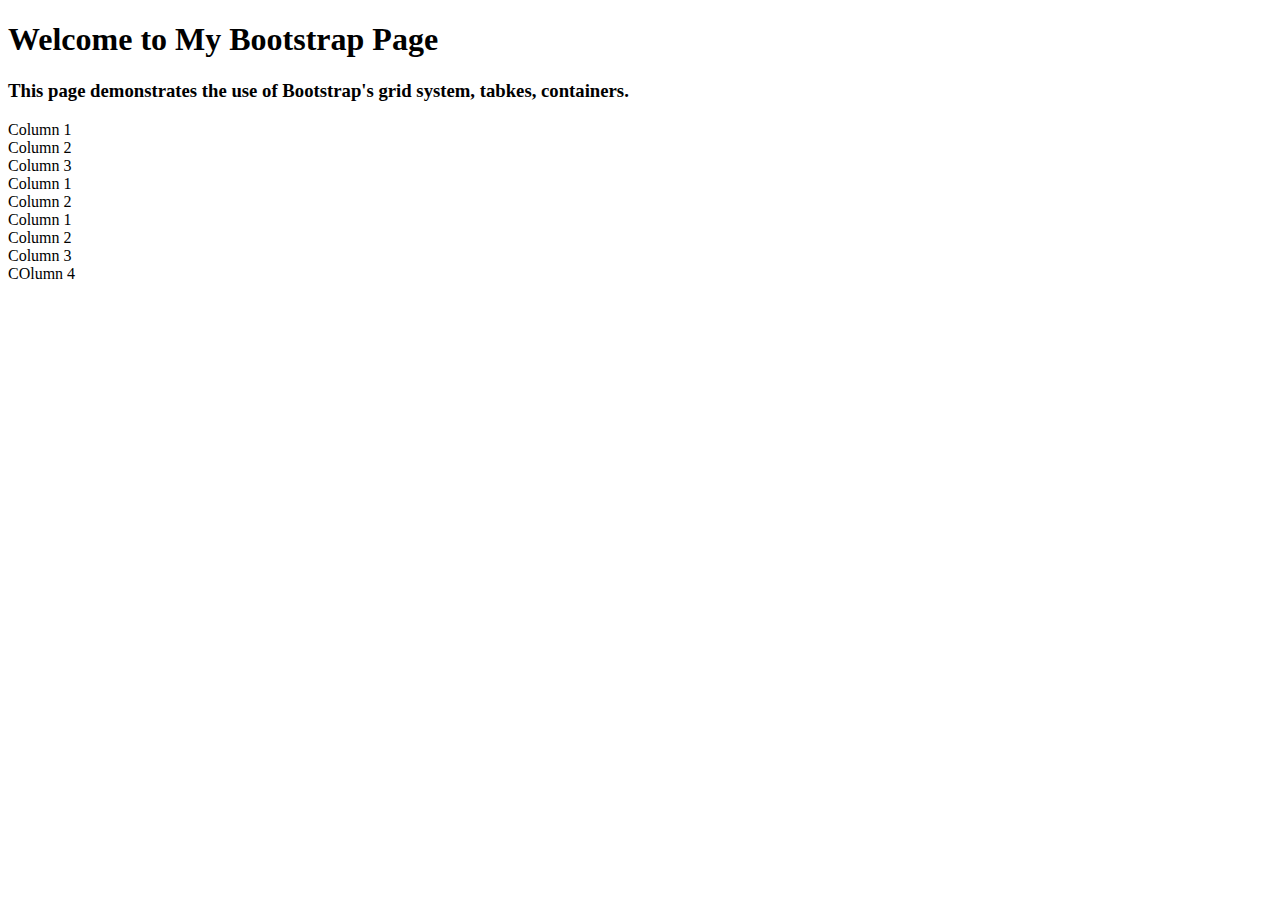
<file: assignment1/index.html>
<!DOCTYPE html>
<html lang="en">
<head>
    <meta charset="UTF-8">
    <meta name="viewport" content="device-width, initial-scale=1.0">
    <title>Assignment</title>
    <link rel="stylesheet" href="https://cdn.jsdelivr.net/npm/bootstrap@4.6.2/dist/css/bootstrap.min.css" integrity="sha384-xOolHFLEh07PJGoPkLv1IbcEPTNtaed2xpHsD9ESMhqIYd0nLMwNLD69Npy4HI+N" crossorigin="anonymous">
    <script src="https://cdn.jsdelivr.net/npm/bootstrap@4.6.2/dist/js/bootstrap.bundle.min.js" integrity="sha384-Fy6S3B9q64WdZWQUiU+q4/2Lc9npb8tCaSX9FK7E8HnRr0Jz8D6OP9dO5Vg3Q9ct" crossorigin="anonymous"></script>
</head>
<body>
    <div class="jumbotron">
        <h1> Welcome to My Bootstrap Page</h1>
        <h3>This page demonstrates the use of Bootstrap's grid system, tabkes, containers.</h3>
    </div>
    <div class="container-fluid">
        <div class="row">
            <div class="col-md-4 text-center p-3">Column 1</div>
            <div class="col-md-4 text-white text-center p-3">Column 2</div>
            <div class="col-md-4 text-white text-center p-3">Column 3</div>
        </div>
        <div class="row">
            <div class="col-md-8"> Column 1</div>
            <div class-="col-md-4"> Column 2</div>
        </div>
        <div calss="row">
            <div class="col-md-3 col-sm-3 col-lg-3 text-center">Column 1</div>
            <div class="col-md-6 col-sm-6 col-lg-6 text-center">Column 2</div>
            <div class="col-md-6 col-sm-6 col-lg-6 text-center">Column 3</div>
            <div class="col-md-3 col-sm-3 col-lg-3 text-center">COlumn 4</div>
        </div>
    </div>
</body>
</html>
</file>
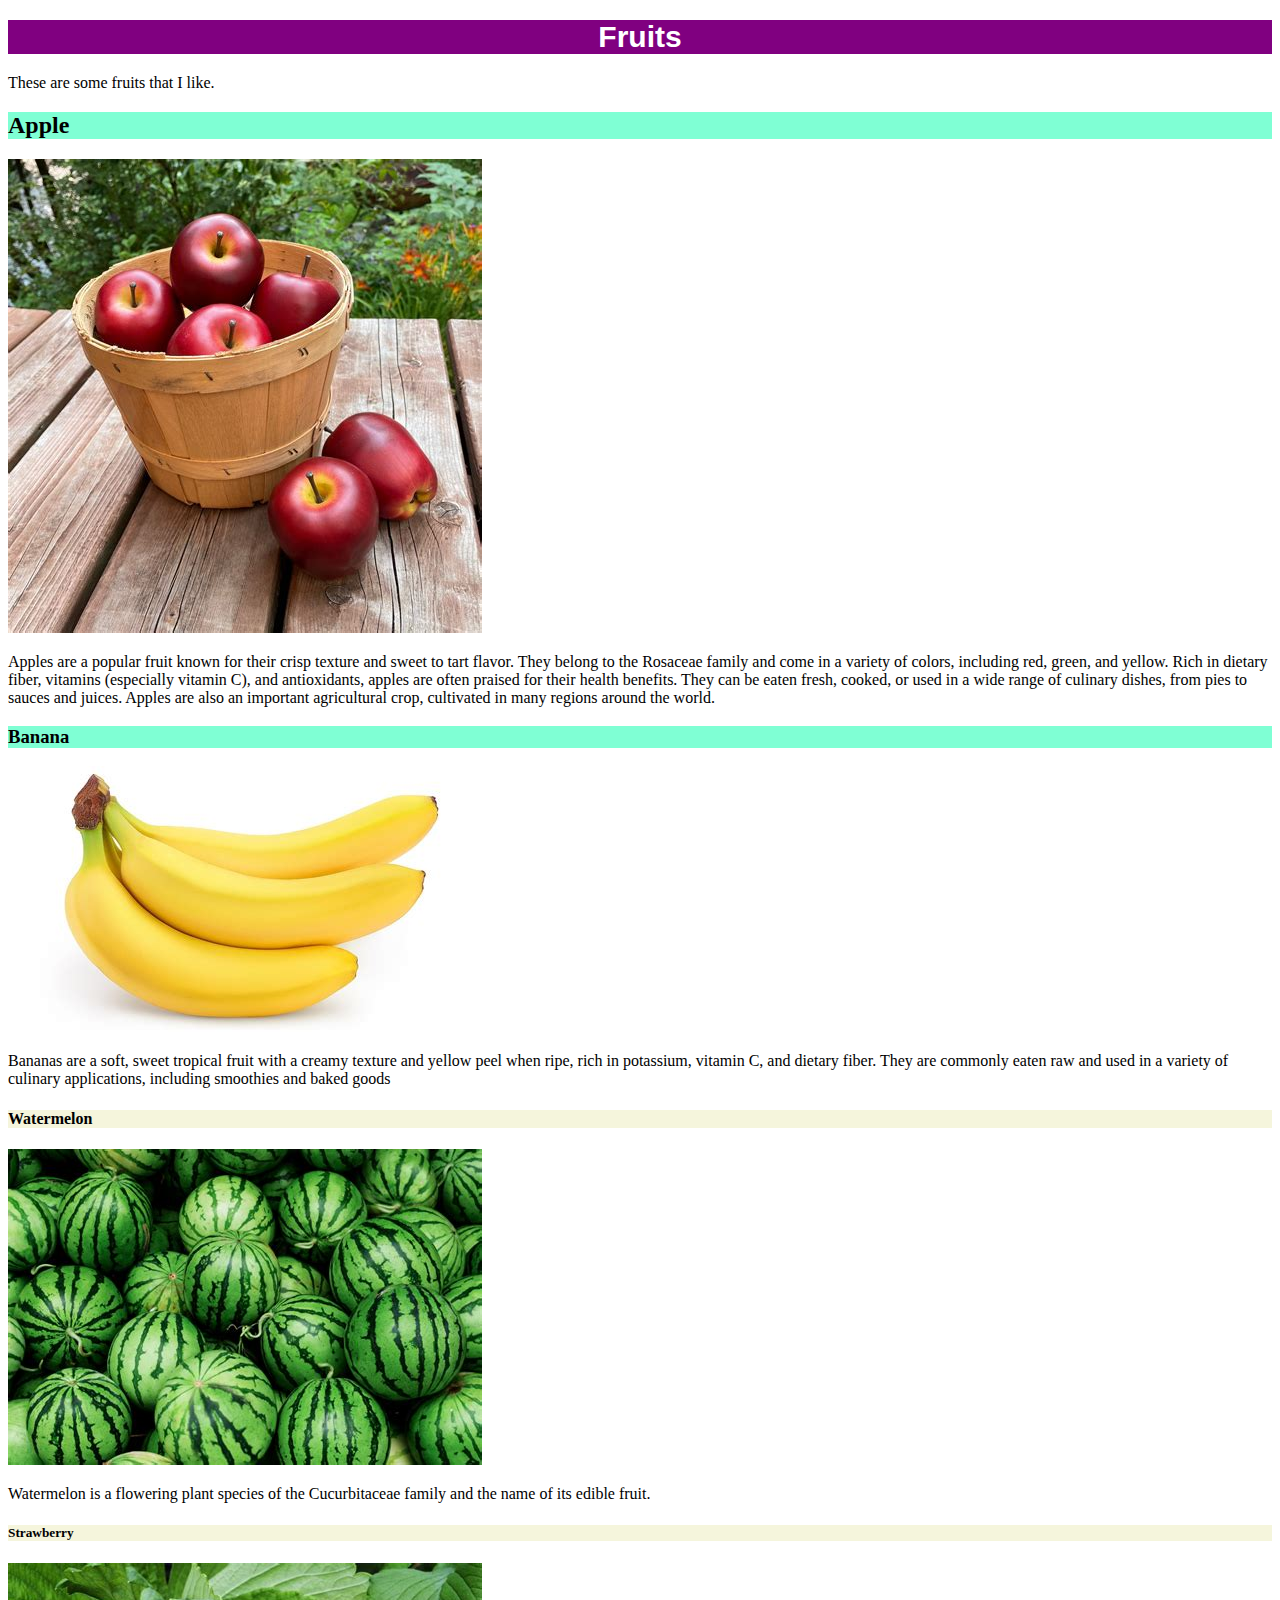
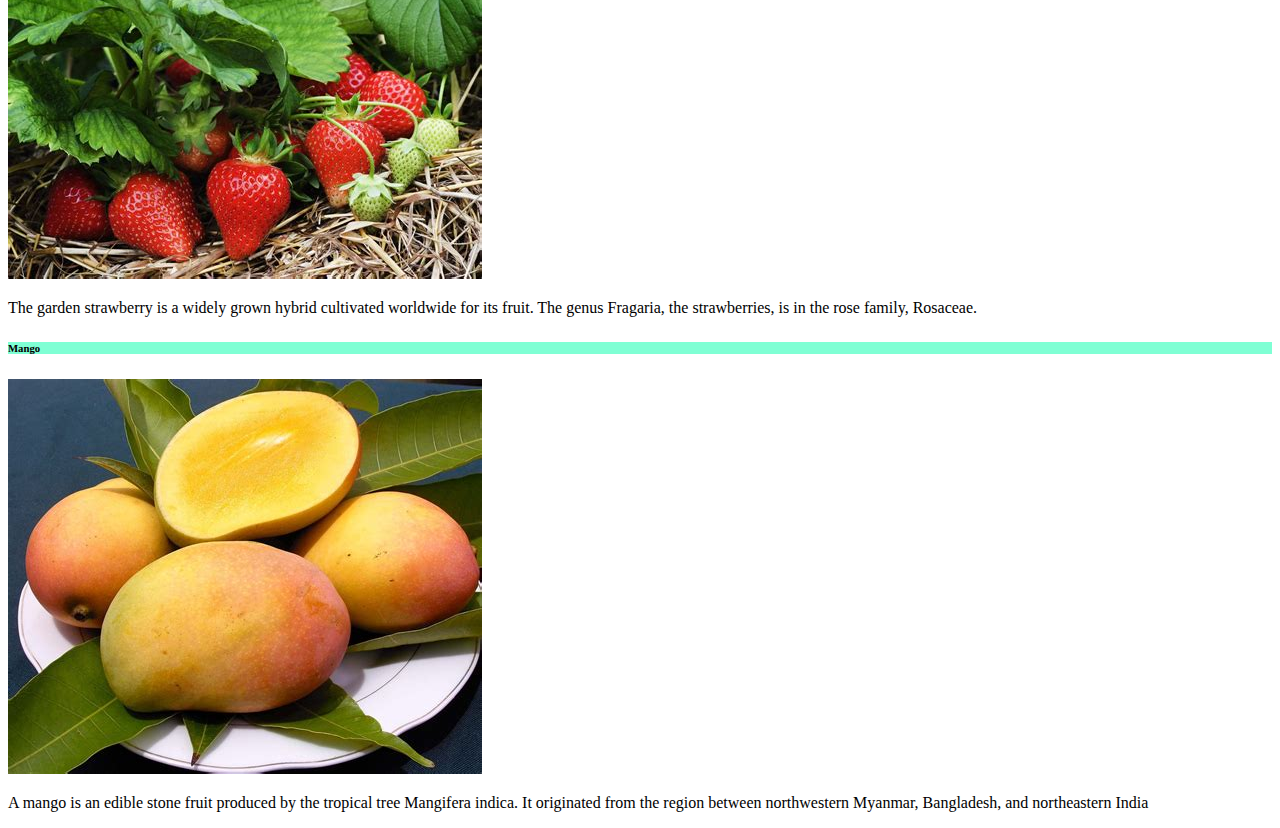
<file: Class3/index.html>
<!DOCTYPE html>
<html>
    <head> 
        <meta charset="UTF-8">
        <meta name = "viewport" content="" wodth="device-width, initial-scale=1" >
        <title>CSS classes & first Bootstrap</title>
        <link href="style.css" rel="stylesheet">
    </head>
    <body>
        <h1 >Fruits</h1>
        <p>These are some fruits that I like.</p>
        <h2 class="fruit1">Apple</h2>
        <img src="imag/apple.jpeg">
        <p>Apples are a popular fruit known for their crisp texture and sweet to tart flavor. 
        They belong to the Rosaceae family and come in a variety of colors, including red, green, and yellow.
        Rich in dietary fiber, vitamins (especially vitamin C), and antioxidants, apples are often praised for their health benefits. 
        They can be eaten fresh, cooked, or used in a wide range of culinary dishes, from pies to sauces and juices.
        Apples are also an important agricultural crop, cultivated in many regions around the world.
        </p>
        <h3 class="fruit1">Banana</h3>
        <img src="imag/banana.jpeg">
        <p>
            Bananas are a soft, sweet tropical fruit with a creamy texture and yellow peel when ripe, rich in potassium, vitamin C, 
            and dietary fiber.
             They are commonly eaten raw and used in a variety of culinary applications, including smoothies and baked goods</p>
        <h4 class="fruit2" >Watermelon</h4>
        <img src="imag/watermelon.jpeg">
        <p>Watermelon is a flowering plant species of the Cucurbitaceae family and the name of its edible fruit.</p>
        <h5 class ="fruit2">Strawberry</h5>
        <img src="imag/strawberry.jpeg">
        <p>The garden strawberry is a widely grown hybrid cultivated worldwide for its fruit.
             The genus Fragaria, the strawberries, is in the rose family, Rosaceae. </p>
        <h6 class="fruit1">Mango</h6>
        <img src="imag/mango.jpeg">
        <p>A mango is an edible stone fruit produced by the tropical tree Mangifera indica.
             It originated from the region between northwestern Myanmar, Bangladesh, and northeastern India</p>
    </body>
</html>
</file>
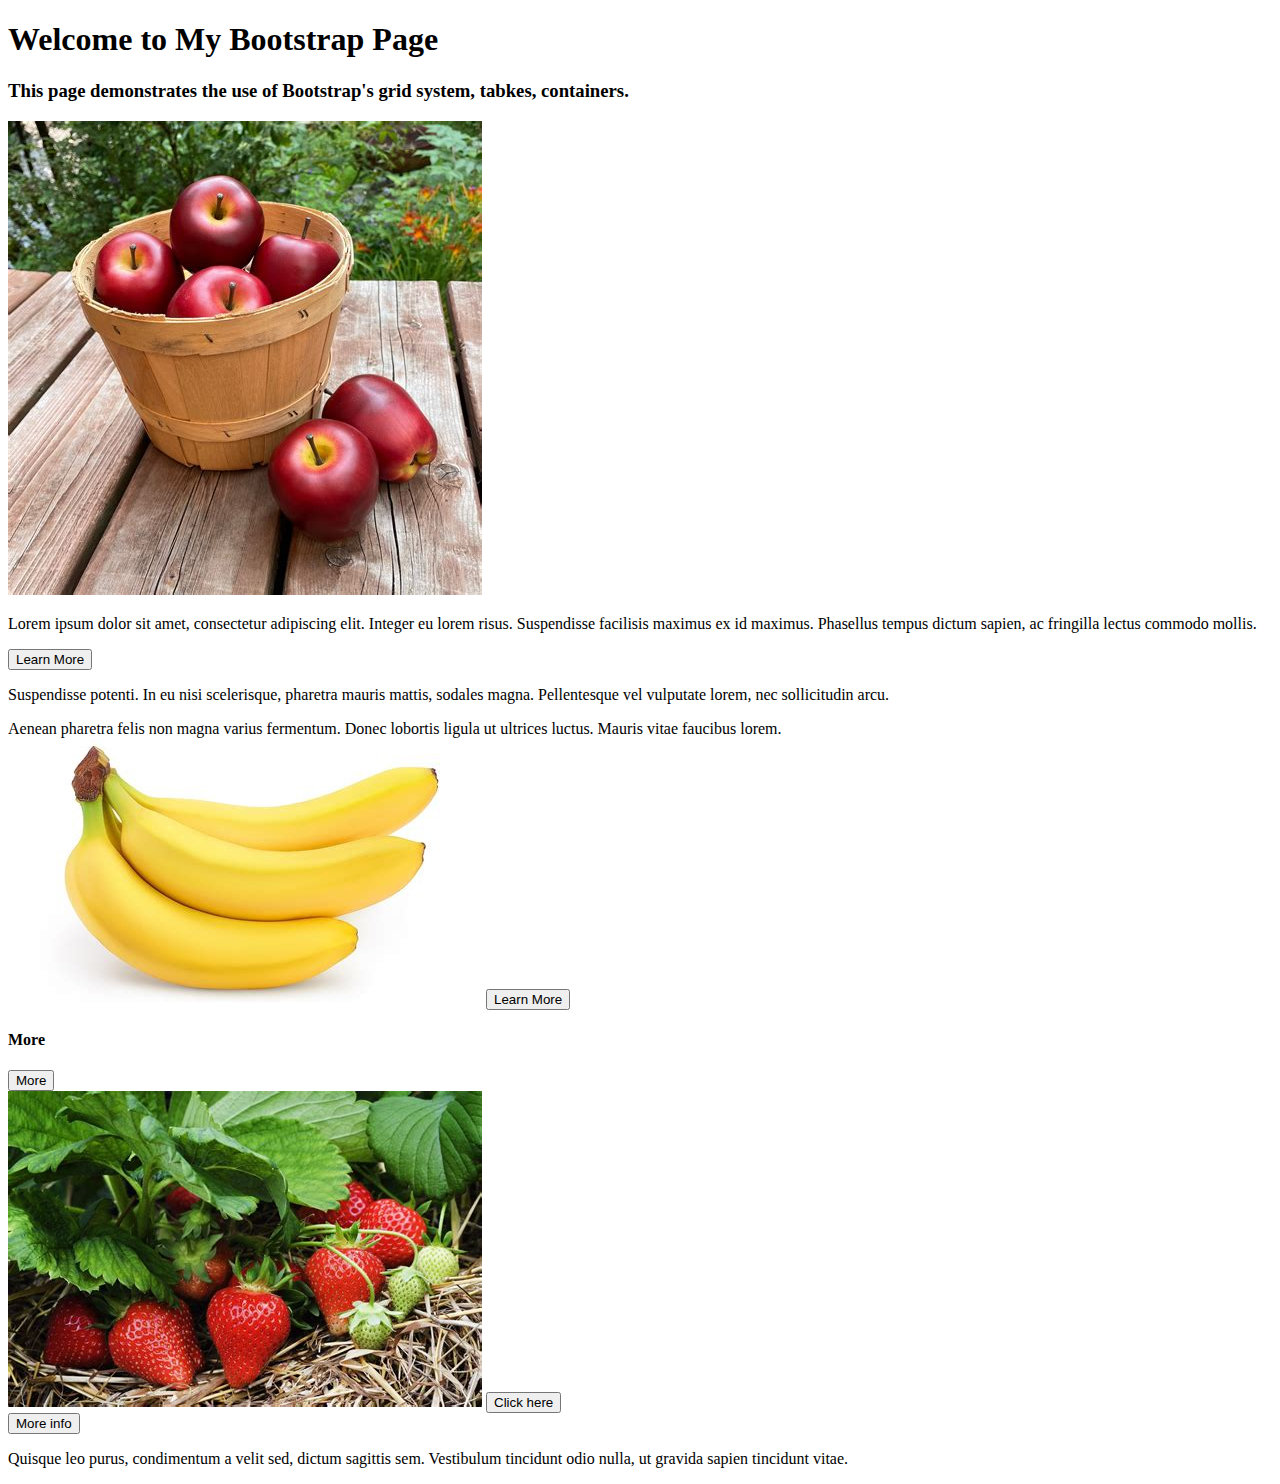
<file: Sofia Saldumbide/assignment1/index.html>
<!DOCTYPE html>
<html lang="en">
<head>
    <meta charset="UTF-8">
    <meta name="viewport" content="device-width, initial-scale=1.0">
    <title>Assignment</title>
    <link rel="stylesheet" href="https://cdn.jsdelivr.net/npm/bootstrap@4.6.2/dist/css/bootstrap.min.css" integrity="sha384-xOolHFLEh07PJGoPkLv1IbcEPTNtaed2xpHsD9ESMhqIYd0nLMwNLD69Npy4HI+N" crossorigin="anonymous">
    <script src="https://cdn.jsdelivr.net/npm/bootstrap@4.6.2/dist/js/bootstrap.bundle.min.js" integrity="sha384-Fy6S3B9q64WdZWQUiU+q4/2Lc9npb8tCaSX9FK7E8HnRr0Jz8D6OP9dO5Vg3Q9ct" crossorigin="anonymous"></script>
</head>
<body>
    <div class="jumbotron">
        <h1> Welcome to My Bootstrap Page</h1>
        <h3>This page demonstrates the use of Bootstrap's grid system, tabkes, containers.</h3>
    </div>
    <div class="container-fluid">
        <div class="row">
            <div class="col-md-4 text-center p-3 m-3">
                <img src="imag/apple.jpeg">
            </div>
            <div class="col-md-4 text-white text-center p-4 m-3">
                <p>Lorem ipsum dolor sit amet, consectetur adipiscing elit. Integer eu lorem risus.
                    Suspendisse facilisis maximus ex id maximus. 
                    Phasellus tempus dictum sapien, ac fringilla lectus commodo mollis. </p>
            </div>
            <div class="col-md-4 text-white text-center p-2 m-3">
                <button class="btn btn-primary">Learn More</button>
            </div>
        </div>
        <div class="row">
            <div class="col-md-8 m-3">
                <p>Suspendisse potenti. In eu nisi scelerisque, pharetra mauris mattis, sodales magna.
                Pellentesque vel vulputate lorem, nec sollicitudin arcu.</p>
            </div>
            <div class-="col-md-4 m-3"> 
                Aenean pharetra felis non magna varius fermentum.
                Donec lobortis ligula ut ultrices luctus. Mauris vitae faucibus lorem.
            </div>
        </div>
        <div calss="row">
            <div class="col-md-3 col-sm-3 col-lg-3 m-3 p-1 text-center">
                <img src="imag/banana.jpeg">
                <button class="btn btn-primary">Learn More</button>
            </div>
            <div class="col-md-6 col-sm-6 col-lg-6 m-3 p-5 text-center">
                <h4>More</h4>
                <button class="btn btn-secondary">More</button>
            </div>
            <div class="col-md-6 col-sm-6 col-lg-6 m-3 p-6 text-center">
                <img src="imag/strawberry.jpeg">
                <button class="btn btn-success">Click here</button>
            </div>
            <div class="col-md-3 col-sm-3 col-lg-3 m-3 p-5 text-center">
                <button class="btn btn-danger">More info</button>
                <p>Quisque leo purus, condimentum a velit sed, dictum sagittis sem.
                Vestibulum tincidunt odio nulla, ut gravida sapien tincidunt vitae.</p>
            </div>
        </div>
    </div>
</body>
</html>
</file>
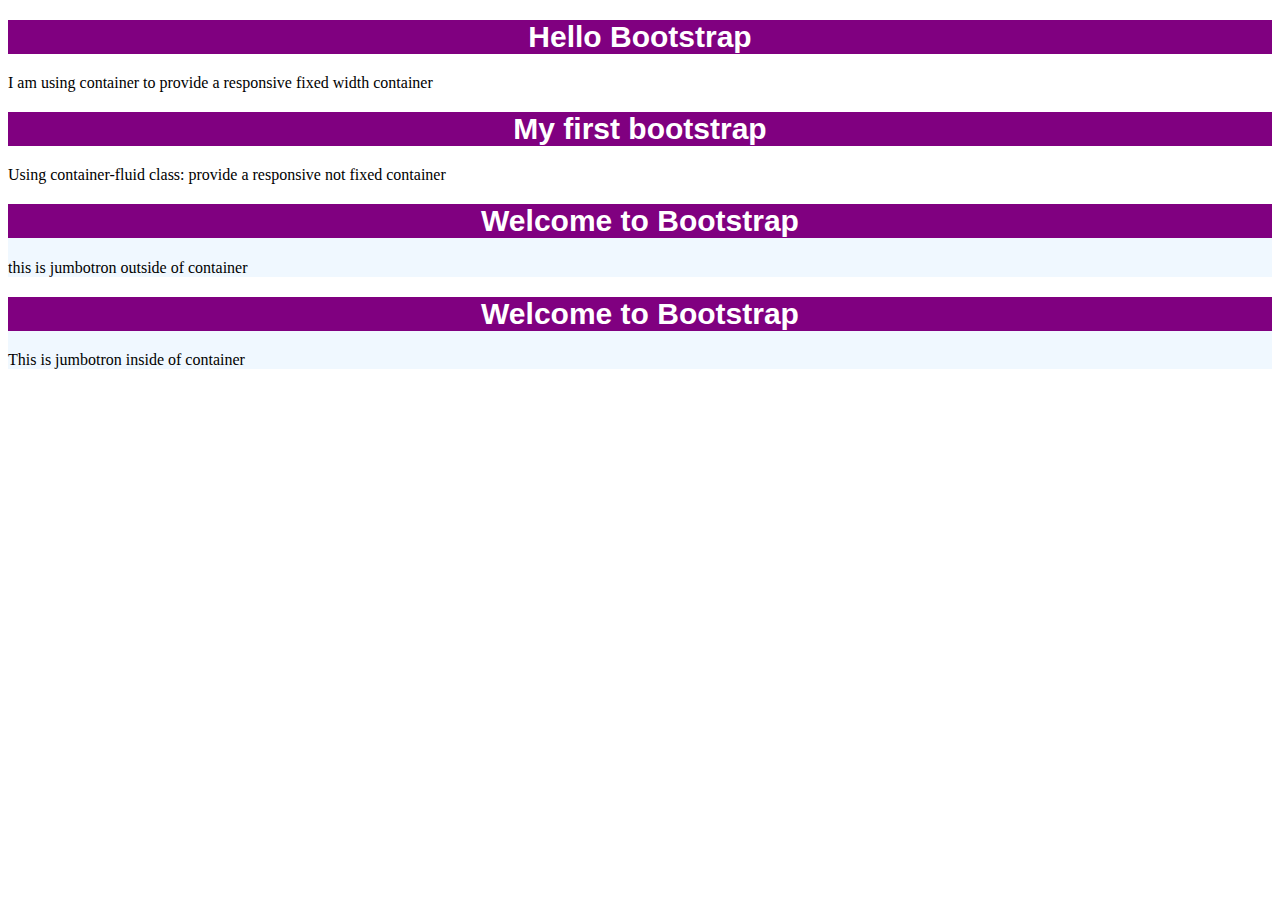
<file: Class3/index2.html>
<!DOCTYPE html>
<html lang="en">
    <head>
    <meta charset="UTF-8">
    <meta name="viewport" content="device-width, initial-scale=1.0">
    <title>My fisrt Boot Strap</title>
    <link rel="stylesheet" href="https://cdn.jsdelivr.net/npm/bootstrap@4.6.2/dist/css/bootstrap.min.css" integrity="sha384-xOolHFLEh07PJGoPkLv1IbcEPTNtaed2xpHsD9ESMhqIYd0nLMwNLD69Npy4HI+N" crossorigin="anonymous">
    <script src="https://cdn.jsdelivr.net/npm/bootstrap@4.6.2/dist/js/bootstrap.bundle.min.js" integrity="sha384-Fy6S3B9q64WdZWQUiU+q4/2Lc9npb8tCaSX9FK7E8HnRr0Jz8D6OP9dO5Vg3Q9ct" crossorigin="anonymous"></script>
    <link rel="stylesheet" href="style.css">
    </head>
    <body>
        <!-- wrap all your content and elements in one or more containers -->
         <!-- div division organize content and divide section in html files -->
          <div class="container"> 
            <h1>Hello Bootstrap</h1>
          <p>I am using container to provide a responsive fixed width container</p>
          </div>
          <div class="container-fluid">
            <h1> My first bootstrap</h1>
            <p>Using container-fluid class: provide a responsive not fixed container </p>

          </div>

        <div class="jumbotron">
            <h1> Welcome to Bootstrap</h1>
            <p>this is jumbotron outside of container</p>
        </div>  
        <div class="container-fluid">
            <div class="jumbotron jumbo-edit">
                <h1>Welcome to Bootstrap</h1>
                <p> This is jumbotron inside of container</p>
            </div>

        </div>
          

    </body>

</html>
</file>
<file: Class3/style.css>
h1
{
    color: white;
    font-family: Verdana, Geneva, Tahoma, sans-serif;
    background-color: purple;
    text-align: center;
    font-size: 30px;
}
/* class type, share custamization exeptions */
/* Id's are unique, classes aren't */
.middleH1{
    background-color: aquamarine;
}
.h1Font{
    font-family: 'Gill Sans', 'Gill Sans MT', Calibri, 'Trebuchet MS', sans-serif;
    font-size: small;
}

.fruit1{
    background-color: aquamarine;
    font-family: 'Times New Roman', Times, serif;
}

.fruit2{
    background-color: beige;
}

.jumbotron{
    background-color: aliceblue;
}
</file>
